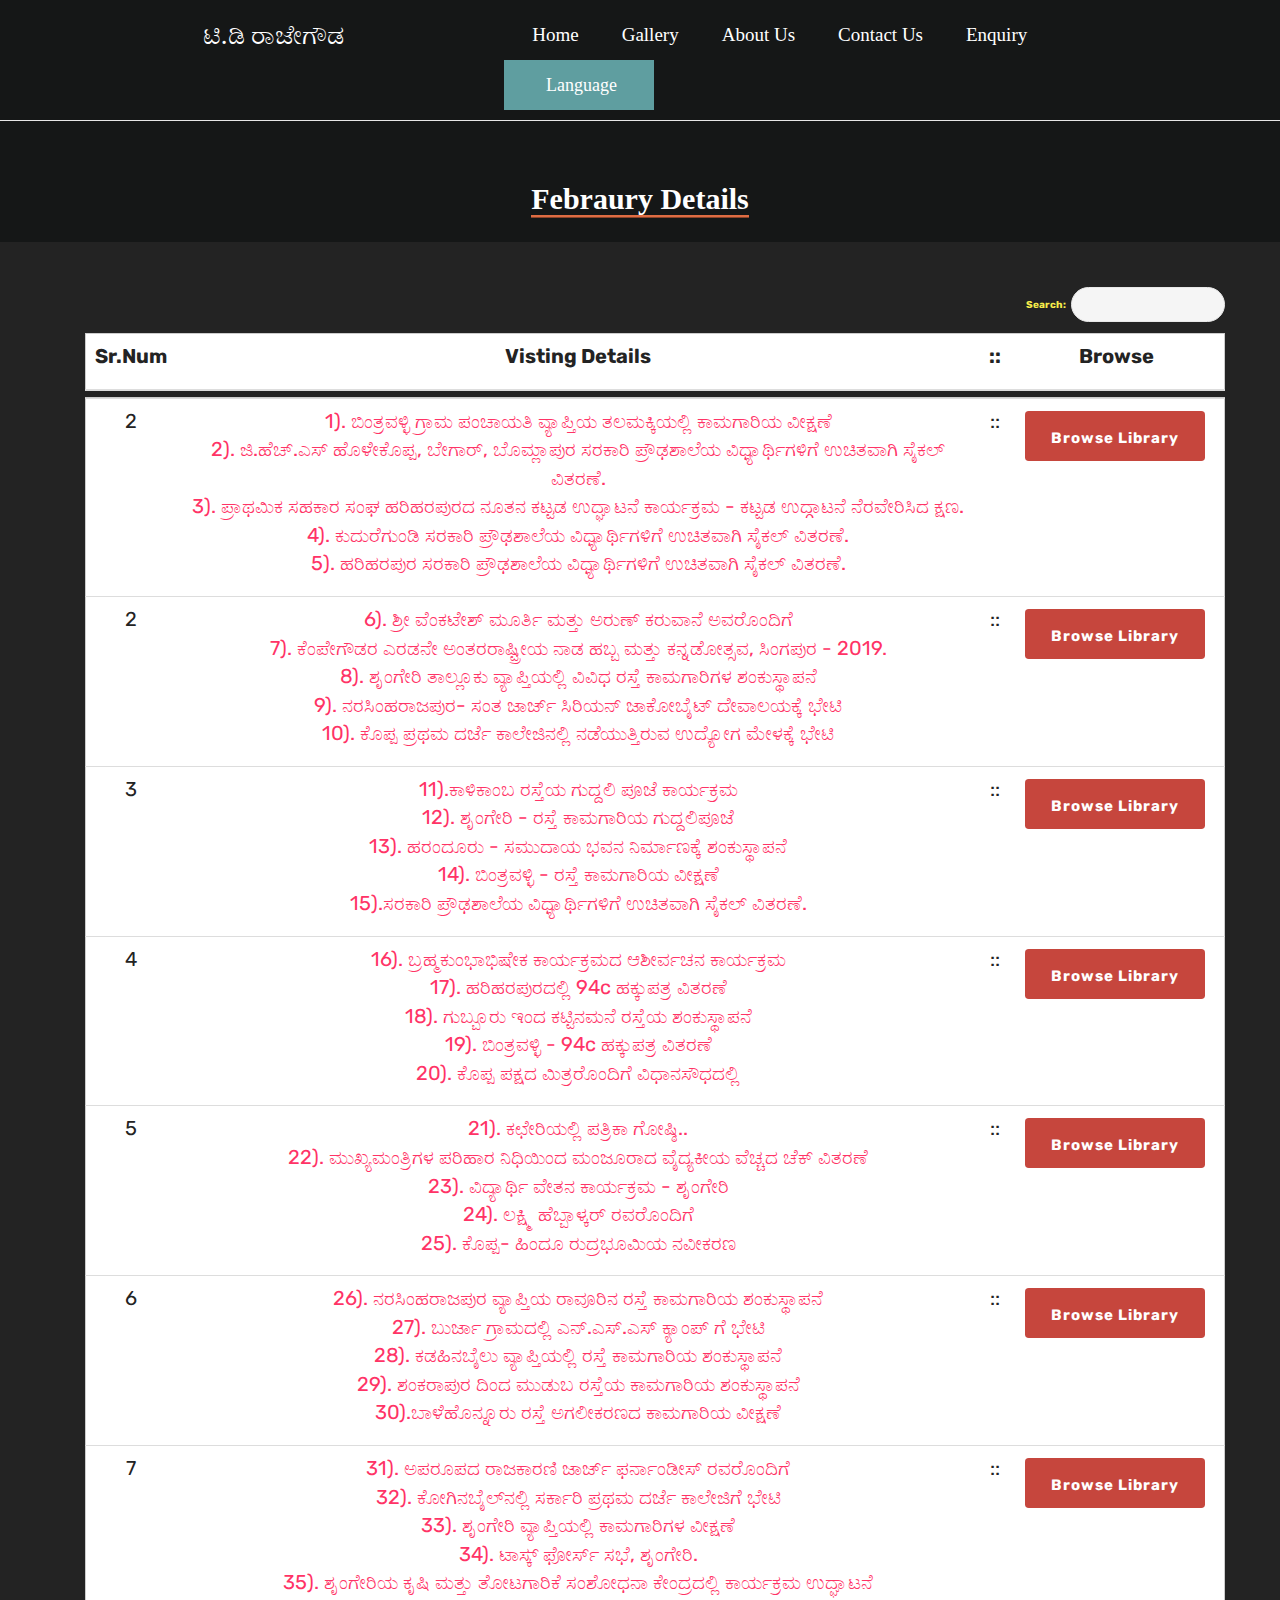
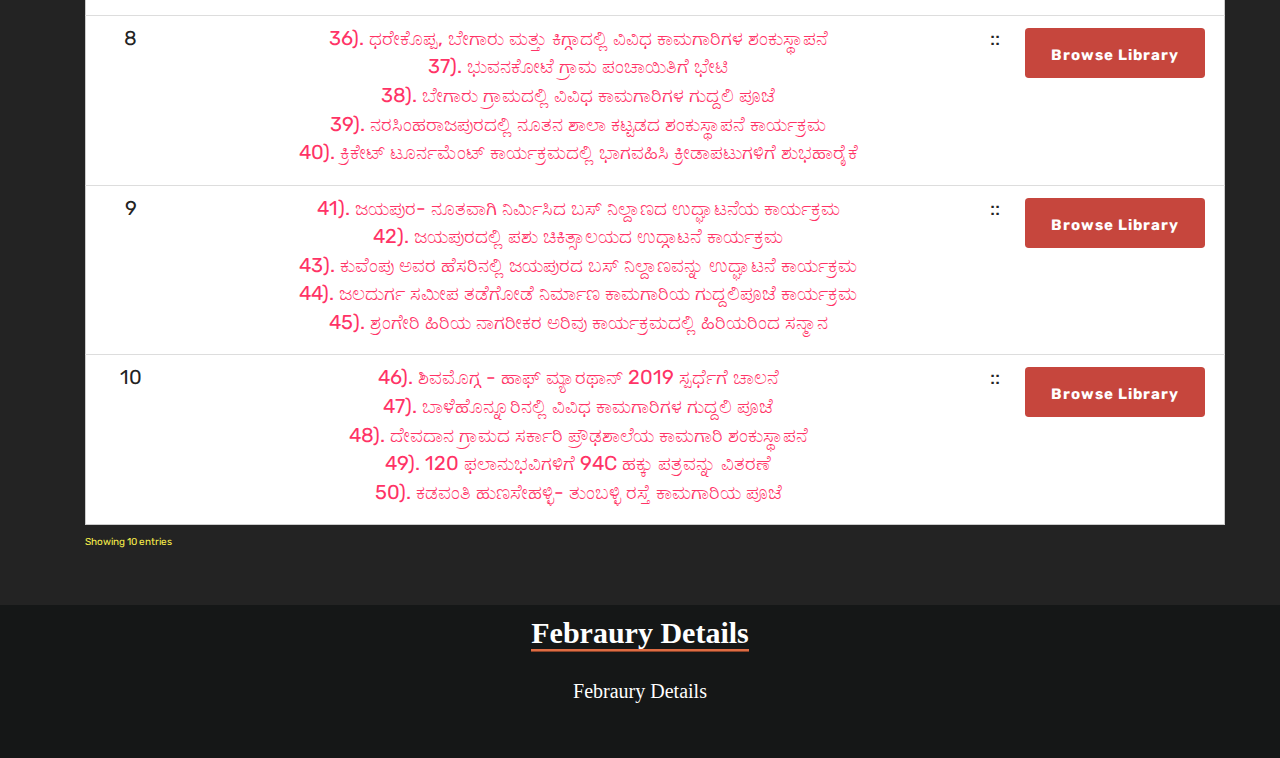
<file: kannada/table.html>
<!DOCTYPE html>
<html lang="en"><head>
	<title>scorpion informer</title>
	<meta charset="utf-8">
	<link rel="stylesheet" href="https://maxcdn.bootstrapcdn.com/bootstrap/3.3.7/css/bootstrap.min.css">
  
  <link rel="stylesheet" href="assets/table-assets/theme/css/style.css">
  <link rel="stylesheet" href="assets/table-assets/mobirise/css/mbr-additional.css" type="text/css">
  
  
  
</head>
<style>
body {
	font-family: 'Roboto Slab', serif;
}
.navbar-custom{
background-color: #151717;
	color: #FFF;
	border-radius: 0px;
	padding: 10px;
}
.navbar-custom .navbar-nav>li>a{
	color: #FFF;
	font-size: 19px;margin-left: 13px;
}
.navbar-custom .navbar-nav>.active>a{
	color: #fff;background-color: #df6c43;
}
.navbar-custom .navbar-nav>li>a:hover{
	background-color: #df6c43;
}
.navbar-custom .navbar-brand{
color: #fff;font-size: 27px;margin-left: 15px;
}
.navbar-custom .navbar-brand:hover{
color: #fff;font-size: 27px;
}
.slider{
	width: 100%;
	padding: 0px;margin: 0px;
}
.carousel-caption{
	color: #fff;
	position: absolute;
	top: 35%;
	left:-20px;
}
b{
	font-size: 40px;
	border-bottom-style: ridge;
	font-weight: bold;
	border-bottom-color: #df6c43;
}
#Services{
	font-size: 45px;
	border-bottom-style: ridge;
	font-weight: bold;
	border-bottom-color: #df6c43;
}
.col1{
	border-style: solid;border-color: #999999;
	border-width: 1px;min-height: 350px;
}
.icons{
	width: 130px;font-size: 60px;background-color: #d9d9d9;
	padding: 5px 10px;height: 110px;
	margin-top: -50px;
	color: #df6c43;
}
.btn-primary{
	background-color: #df6c43;border-radius: 0px;border-color: black;
}
.btn-primary1{
	color: black;background-color: white;border-radius: 0px;border-color: black;border-radius: 25px;
}
.btn-primary2{
	color: #fff; background-color:#e8491d;border-radius: 0px;border-color: #e8491d;border-radius: 25px;
}
#about{
	width: 100%;
	min-height: 600px;
	background-color: #151717;
	margin-top: 50px;
}
#aboutcompany{
	font-size: 45px;
	border-bottom-style: ridge;
	border-bottom-color: #df6c43;
	position: relative;
	top:35px;
	color: #fff;
}
#team{
	position: relative;
top:40px;
}
#ourteam{
	font-size: 45px;
	border-bottom-style: ridge;
	font-weight: bold;
	border-bottom-color: #df6c43;
}
.team-member{
	text-align: center;
	margin-top: 5px;
}
.icon i{
	font-size: 20px;
	height: 50px;
	width: 50px;
	background-color: #98e698;
	padding: 18px;
	border-radius: 50%;
}
.icon i{
	background-color: #46d248;
}
#footer{
	width: 100%;
	min-height: 400px;
	background-color: #151717;
	position: relative;
	top: 150px;	
}
 #Service1{
	font-size: 30px;
	border-bottom-style: ridge;
	font-weight: bold;
	border-bottom-color: #df6c43;
    color: #fff;
}   
  #Service2{
	font-size: 30px;
	border-bottom-style: ridge;
	font-weight: bold;
	border-bottom-color: #df6c43;
    color:#282e3e ;
}      
   #Service3{
	font-size: 24px;
	border-bottom-style: ridge;
	font-weight: bold;
	border-bottom-color: #df6c43;
    color:#282e3e ;
}    
      
#container ul1{
list-style:none;
}
#container ul1 li1{
background-color:cadetblue;
width:150px;
text-decoration: none;
height:50px;
line-height:50px;
text-align:center;
float:left;
color:white;
font-size:18px;
position:relative;
}
#container ul1 li1:hover{
background-color:#df6c43;
}
#container ul1 ul1{
display:none;
}
#container ul1 li1:hover > ul1{
display:block;
}
#container ul1 ul1 ul1{
margin-left:150px;
top:0px;
posiyion:absolute;
}
    #container ui1 a {
        text-decoration: none;
    }   
    
    
      
    
    
    
    
    
    
    
    
    
 *, *:after, *:before {
  box-sizing: border-box;
}

#intro .btn.hide-text {
    height: 50px;
    width: 180px;
  padding: 1.2em 2em;
  text-align:center;
}
.btn {
    border-radius: 0.25em;
    display: block;
    font-size: 15px;
    font-weight: bold;
    padding: 1em 2em;
    transition: background 0.2s ease 0s;
}
.btn.red:hover
{
  background:#cc5951;
}
.btn.red {
    background: none repeat scroll 0 0 #c6463d;
    color: #fff;
}
.btn.hide-text {
    overflow: hidden;
    position: relative;
}
.btn.hide-text:before {

    content: "Click Here";
    height: 100%;
    position: absolute;
    right: 100%;
    top: 16px;
    transition: right 0.3s ease 0s;
    width: 100%;
}
#intro .btn.hide-text span {
    line-height: 50px;
}
.btn.hide-text span {
    height: 100%;
    position: absolute;
    right: 0;
    top: 0;
    transition: right 0.3s ease 0s;
    width: 100%;
}
.btn.hide-text:hover span {
    right: -100%;
}
.btn.hide-text:hover:before {
    right: 0;
}
</style>
<body>

	<nav class="navbar navbar-custom navbar-nav navbar-default navbar-fixed-top">
	<div class="container-fluid">
		<div class="row">
		<div class="col-md-4">
			<div class="navbar-header">
			<span class="icon-bar"></span>
			<span class="icon-bar"></span>
			<span class="icon-bar"></span>
</button>
				<a href="#" class="navbar-brand">ಟಿ.ಡಿ ರಾಜೇಗೌಡ</a>
			</div>
			</div>
			<div class="col-md-8">
			<div class="collapse navbar-collapse" id="robust">
				<ul class="nav navbar-nav">
				<li><a href="index.html">Home</a></li>
				<li><a href="Gallery.html">Gallery</a></li>
				<li><a href="About-Us.html">About Us</a></li>
				<li><a href="Contact-Us.html">Contact Us</a> </li>
                <li><a href="enquiry.html">Enquiry</a> </li>      
                    <li><div id="container"><ul1><li1> &nbsp;Language<ul1><br>
                    <a href="../kannada/index.html"><li1>Kannada</li1></a><br><br>
                    <a href="../english/index.html"><li1>English</li1></a><br><br>
                    <a href="../hindi/index.html"><li1>Hindi</li1></a>
                    </ul1></li1></ul1></div></li>             
        
			</ul>
			</div>
			</div>
		</div>
		</div>
	</nav><br><br>
<br>
	


	
		<div id="about">
		<br><br><br>
<center><strong id="Service1">Febraury Details</strong></center><br>
  <section class="section-table cid-ri2eCuTWNT" id="table1-1">
  <div class="container container-table">
      <div class="table-wrapper">
        <div class="container">
          <div class="row search">
            <div class="col-md-6"></div>
            <div class="col-md-6">
                <div class="dataTables_filter">
                  <label class="searchInfo mbr-fonts-style display-7">Search:</label>
                    <h2 style="font-size:20px;color:white;text-align:center;">Search</h2>
                  <input class="form-control input-sm" disabled="">
                </div>
            </div>
          </div>
        </div>

        <div class="container scroll">
          <table class="table isSearch" cellspacing="0">
            <thead>
              <tr class="table-heads ">
              <th class="head-item mbr-fonts-style display-7"><p style="font-size:20px;">Sr.Num</p></th>
              <th class="head-item mbr-fonts-style display-7"><p style="font-size:20px;">Visting Details</p></th>
              <th class="head-item mbr-fonts-style display-7"><p style="font-size:20px;">::</p></th>
              <th class="head-item mbr-fonts-style display-7"><p style="font-size:20px;">Browse</p></th></tr>
            </thead>

            <tbody>
            <tr> 
                 <td class="body-item mbr-fonts-style display-7"><p style="font-size:20px;">2</p></a></td>
                <td class="body-item mbr-fonts-style display-7"><p style="font-size:20px;"><a href="FEB/FEB10.html" class="text-danger">
                    1). ಬಿಂತ್ರವಳ್ಳಿ ಗ್ರಾಮ ಪಂಚಾಯತಿ ವ್ಯಾಪ್ತಿಯ ತಲಮಕ್ಕಿಯಲ್ಲಿ ಕಾಮಗಾರಿಯ ವೀಕ್ಷಣೆ<br>
                    2). ಜಿ.ಹೆಚ್.ಎಸ್ ಹೊಳೇಕೊಪ್ಪ, ಬೇಗಾರ್, ಬೊಮ್ಲಾಪುರ ಸರಕಾರಿ ಪ್ರೌಢಶಾಲೆಯ ವಿಧ್ಯಾರ್ಥಿಗಳಿಗೆ ಉಚಿತವಾಗಿ ಸೈಕಲ್ ವಿತರಣೆ.<br>
                    3). ಪ್ರಾಥಮಿಕ ಸಹಕಾರ ಸಂಘ ಹರಿಹರಪುರದ ನೂತನ ಕಟ್ಟಡ ಉದ್ಘಾಟನೆ ಕಾರ್ಯಕ್ರಮ - ಕಟ್ಟಡ ಉದ್ಗಾಟನೆ ನೆರವೇರಿಸಿದ ಕ್ಷಣ.<br>
                    4). ಕುದುರೆಗುಂಡಿ ಸರಕಾರಿ ಪ್ರೌಢಶಾಲೆಯ ವಿಧ್ಯಾರ್ಥಿಗಳಿಗೆ ಉಚಿತವಾಗಿ ಸೈಕಲ್ ವಿತರ‍ಣೆ.<br>
                    5). ಹರಿಹರಪುರ ಸರಕಾರಿ ಪ್ರೌಢಶಾಲೆಯ ವಿಧ್ಯಾರ್ಥಿಗಳಿಗೆ ಉಚಿತವಾಗಿ ಸೈಕಲ್ ವಿತರ‍ಣೆ.</a></p></td>
                <td class="body-item mbr-fonts-style display-7"><p style="font-size:20px;">::</p></td>
        <td class="body-item mbr-fonts-style display-7">
            <div id="intro"><a class="btn red hide-text" href="FEB/FEB10.html"><span>Browse Library</span></a></div></td></tr><tr>
                
                
                
              <td class="body-item mbr-fonts-style display-7"><p style="font-size:20px;">2</p></a></td>
                <td class="body-item mbr-fonts-style display-7"><p style="font-size:20px;"><a href="FEB/FEB09.html" class="text-danger">
                    6). ಶ್ರೀ ವೆಂಕಟೇಶ್ ಮೂರ್ತಿ ಮತ್ತು ಅರುಣ್ ಕರುವಾನೆ ಅವರೊಂದಿಗೆ<br>
                    7). ಕೆಂಪೇಗೌಡರ ಎರಡನೇ ಅಂತರರಾಷ್ಟ್ರೀಯ ನಾಡ ಹಬ್ಬ ಮತ್ತು ಕನ್ನಡೋತ್ಸವ, ಸಿಂಗಪುರ - 2019.<br>
                    8). ಶೃಂಗೇರಿ ತಾಲ್ಲೂಕು ವ್ಯಾಪ್ತಿಯಲ್ಲಿ ವಿವಿಧ ರಸ್ತೆ ಕಾಮಗಾರಿಗಳ ಶಂಕುಸ್ಥಾಪನೆ<br>
                    9). ನರಸಿಂಹರಾಜಪುರ- ಸಂತ ಜಾರ್ಜ್ ಸಿರಿಯನ್ ಜಾಕೋಬೈಟ್ ದೇವಾಲಯಕ್ಕೆ ಭೇಟಿ<br>
                    10). ಕೊಪ್ಪ ಪ್ರಥಮ ದರ್ಜೆ ಕಾಲೇಜಿನಲ್ಲಿ ನಡೆಯುತ್ತಿರುವ ಉದ್ಯೋಗ ಮೇಳಕ್ಕೆ ಭೇಟಿ</a></p></td>
                <td class="body-item mbr-fonts-style display-7"><p style="font-size:20px;">::</p></td>
        <td class="body-item mbr-fonts-style display-7">
            <div id="intro"><a class="btn red hide-text" href="FEB/FEB09.html"><span>Browse Library</span></a></div></td></tr><tr>
                
          
              <td class="body-item mbr-fonts-style display-7"><p style="font-size:20px;">3</p></td>
                <td class="body-item mbr-fonts-style display-7"><p style="font-size:20px;"><a href="FEB/FEB08.html" class="text-danger">
                    11).ಕಾಳಿಕಾಂಬ ರಸ್ತೆಯ ಗುದ್ದಲಿ ಪೂಜೆ ಕಾರ್ಯಕ್ರಮ<br>
                    12). ಶೃಂಗೇರಿ​ - ರಸ್ತೆ ಕಾಮಗಾರಿಯ ಗುದ್ದಲಿಪೂಜೆ<br>
                    13). ಹರಂದೂರು - ಸಮುದಾಯ ಭವನ‌ ನಿರ್ಮಾಣಕ್ಕೆ ಶಂಕುಸ್ಥಾಪನೆ<br>
                    14). ಬಿಂತ್ರವಳ್ಳಿ - ರಸ್ತೆ ಕಾಮಗಾರಿಯ ‌ವೀಕ್ಷಣೆ<br>
                    15).ಸರಕಾರಿ ಪ್ರೌಢಶಾಲೆಯ ವಿಧ್ಯಾರ್ಥಿಗಳಿಗೆ ಉಚಿತವಾಗಿ ಸೈಕಲ್ ವಿತರಣೆ.
                    </a></p></td>
                <td class="body-item mbr-fonts-style display-7"><p style="font-size:20px;">::</p></td>
                <td class="body-item mbr-fonts-style display-7"><div id="intro"><a class="btn red hide-text" href="FEB/FEB08.html"><span>Browse Library</span></a></div></td></tr>
          
          
           <td class="body-item mbr-fonts-style display-7"><p style="font-size:20px;">4</p></td>
                <td class="body-item mbr-fonts-style display-7"><p style="font-size:20px;"><a href="FEB/FEB07.html" class="text-danger">
                    16). ಬ್ರಹ್ಮಕುಂಭಾಭಿಷೇಕ ಕಾರ್ಯಕ್ರಮದ ಆಶೀರ್ವಚನ ಕಾರ್ಯಕ್ರಮ<br>
                    17). ಹರಿಹರಪುರದಲ್ಲಿ 94c ಹಕ್ಕುಪತ್ರ ವಿತರಣೆ<br>
                    18). ಗುಬ್ಬೂರು ಇಂದ ಕಟ್ಟಿನಮನೆ ರಸ್ತೆಯ ಶಂಕುಸ್ಥಾಪನೆ<br>
                    19). ಬಿಂತ್ರವಳ್ಳಿ - 94c ಹಕ್ಕುಪತ್ರ ವಿತರಣೆ<br>
                    20). ಕೊಪ್ಪ ಪಕ್ಷದ ಮಿತ್ರರೊಂದಿಗೆ ವಿಧಾನಸೌಧದಲ್ಲಿ
                    </a></p></td>
                <td class="body-item mbr-fonts-style display-7"><p style="font-size:20px;">::</p></td>
                <td class="body-item mbr-fonts-style display-7">
                    <div id="intro"><a class="btn red hide-text" href="FEB/FEB07.html"><span>Browse Library</span></a></div></td></tr>
          
          
          <td class="body-item mbr-fonts-style display-7"><p style="font-size:20px;">5</p></td>
                <td class="body-item mbr-fonts-style display-7"><p style="font-size:20px;"><a href="FEB/FEB06.html" class="text-danger">
                    21). ಕಛೇರಿಯಲ್ಲಿ ಪತ್ರಿಕಾ ಗೋಷ್ಠಿ..<br>
                    22). ಮುಖ್ಯಮಂತ್ರಿಗಳ ಪರಿಹಾರ ನಿಧಿಯಿಂದ ಮಂಜೂರಾದ ವೈದ್ಯಕೀಯ ವೆಚ್ಚದ ಚೆಕ್ ವಿತರಣೆ<br>
                    23). ವಿದ್ಯಾರ್ಥಿ ವೇತನ ಕಾರ್ಯಕ್ರಮ - ಶೃಂಗೇರಿ<br>
                    24). ಲಕ್ಷ್ಮಿ ಹೆಬ್ಬಾಳ್ಕರ್ ರವರೊಂದಿಗೆ<br>
                    25). ಕೊಪ್ಪ- ಹಿಂದೂ ರುದ್ರಭೂಮಿಯ ನವೀಕರಣ
                    </a></p></td>
                <td class="body-item mbr-fonts-style display-7"><p style="font-size:20px;">::</p></td>
                <td class="body-item mbr-fonts-style display-7">
                    <div id="intro"><a class="btn red hide-text" href="FEB/FEB06.html"><span>Browse Library</span></a></div></td></tr>
          
         
           <td class="body-item mbr-fonts-style display-7"><p style="font-size:20px;">6</p></td>
                <td class="body-item mbr-fonts-style display-7"><p style="font-size:20px;"><a href="FEB/FEB05.html" class="text-danger">
                    26). ನರಸಿಂಹರಾಜಪುರ ವ್ಯಾಪ್ತಿಯ ರಾವೂರಿನ ರಸ್ತೆ ಕಾಮಗಾರಿಯ ಶಂಕುಸ್ಥಾಪನೆ<br>
                    27). ಬುರ್ಜಾ ಗ್ರಾಮದಲ್ಲಿ ಎನ್.ಎಸ್.ಎಸ್ ಕ್ಯಾಂಪ್ ಗೆ ಭೇಟಿ<br>
                    28). ಕಡಹಿನಬೈಲು ವ್ಯಾಪ್ತಿಯಲ್ಲಿ ರಸ್ತೆ ಕಾಮಗಾರಿಯ ಶಂಕುಸ್ಥಾಪನೆ<br>
                    29). ಶಂಕರಾಪುರ ದಿಂದ ಮುಡುಬ ರಸ್ತೆಯ ಕಾಮಗಾರಿಯ ಶಂಕುಸ್ಥಾಪನೆ<br>
                    30).ಬಾಳೆಹೊನ್ನೂರು ರಸ್ತೆ ಅಗಲೀಕರಣದ ಕಾಮಗಾರಿಯ ವೀಕ್ಷಣೆ
                    </a></p></td>
                <td class="body-item mbr-fonts-style display-7"><p style="font-size:20px;">::</p></td>
                <td class="body-item mbr-fonts-style display-7">
                    <div id="intro"><a class="btn red hide-text" href="FEB/FEB05.html"><span>Browse Library</span></a></div></td></tr>
          
         
           <td class="body-item mbr-fonts-style display-7"><p style="font-size:20px;">7</p></td>
                <td class="body-item mbr-fonts-style display-7"><p style="font-size:20px;"><a href="FEB/FEB04.html" class="text-danger">
                    31). ಅಪರೂಪದ ರಾಜಕಾರಣಿ ಜಾರ್ಜ್ ಫರ್ನಾಂಡೀಸ್ ರವರೊಂದಿಗೆ<br>
                    32). ಕೋಗಿನಬೈಲ್‍ನಲ್ಲಿ ಸರ್ಕಾರಿ ಪ್ರಥಮ ದರ್ಜೆ ಕಾಲೇಜಿಗೆ ಭೇಟಿ<br>
                    33). ಶೃಂಗೇರಿ ವ್ಯಾಪ್ತಿಯಲ್ಲಿ ಕಾಮಗಾರಿಗಳ ವೀಕ್ಷಣೆ<br>
                    34). ಟಾಸ್ಕ್ ಫೋರ್ಸ್ ಸಭೆ, ಶೃಂಗೇರಿ.<br>
                    35). ಶೃಂಗೇರಿಯ ‌ಕೃಷಿ‌ ಮತ್ತು ತೋಟಗಾರಿಕೆ ಸಂಶೋಧನಾ ಕೇಂದ್ರದಲ್ಲಿ ಕಾರ್ಯಕ್ರಮ ಉದ್ಘಾಟನೆ
                    </a></p></td>
                <td class="body-item mbr-fonts-style display-7"><p style="font-size:20px;">::</p></td>
                <td class="body-item mbr-fonts-style display-7">
                    <div id="intro"><a class="btn red hide-text" href="FEB/FEB04.html"><span>Browse Library</span></a></div></td></tr>
          
         
          <td class="body-item mbr-fonts-style display-7"><p style="font-size:20px;">8</p></td>
                <td class="body-item mbr-fonts-style display-7"><p style="font-size:20px;"><a href="FEB/FEB03.html" class="text-danger">
                    36). ಧರೇಕೊಪ್ಪ, ಬೇಗಾರು ಮತ್ತು ಕಿಗ್ಗಾದಲ್ಲಿ ವಿವಿಧ ಕಾಮಗಾರಿಗಳ ಶಂಕುಸ್ಥಾಪನೆ<br>
                    37). ಭುವನಕೋಟೆ ಗ್ರಾಮ ಪಂಚಾಯಿತಿಗೆ ಭೇಟಿ<br>
                    38). ಬೇಗಾರು ಗ್ರಾಮದಲ್ಲಿ ವಿವಿಧ ಕಾಮಗಾರಿಗಳ ಗುದ್ದಲಿ ಪೂಜೆ<br>
                    39). ನರಸಿಂಹರಾಜಪುರದಲ್ಲಿ ನೂತನ ಶಾಲಾ ಕಟ್ಟಡ‌ದ ಶಂಕುಸ್ಥಾಪನೆ ಕಾರ್ಯಕ್ರಮ<br>
                    40). ಕ್ರಿಕೇಟ್‌ ಟೂರ್ನಮೆಂಟ್ ಕಾರ್ಯಕ್ರಮದಲ್ಲಿ ಭಾಗವಹಿಸಿ ಕ್ರೀಡಾಪಟುಗಳಿಗೆ ಶುಭಹಾರೈಕೆ
                    </a></p></td>
                <td class="body-item mbr-fonts-style display-7"><p style="font-size:20px;">::</p></td>
                <td class="body-item mbr-fonts-style display-7">
                    <div id="intro"><a class="btn red hide-text" href="FEB/FEB03.html"><span>Browse Library</span></a></div></td></tr>
          
            <td class="body-item mbr-fonts-style display-7"><p style="font-size:20px;">9</p></td>
                <td class="body-item mbr-fonts-style display-7"><p style="font-size:20px;"><a href="FEB/FEB02.html" class="text-danger">
                    41). ಜಯಪುರ- ನೂತವಾಗಿ ನಿರ್ಮಿಸಿದ ಬಸ್ ನಿಲ್ದಾಣದ ಉದ್ಘಾಟನೆಯ ಕಾರ್ಯಕ್ರಮ<br>
                    42). ಜಯಪುರದಲ್ಲಿ ಪಶು ಚಿಕಿತ್ಸಾಲಯದ ಉದ್ಗಾಟನೆ ಕಾರ್ಯಕ್ರಮ<br>
                    43). ಕುವೆಂಪು ಅವರ ಹೆಸರಿನಲ್ಲಿ ಜಯಪುರದ ಬಸ್ ನಿಲ್ದಾಣವನ್ನು ಉದ್ಘಾಟನೆ ಕಾರ್ಯಕ್ರಮ<br>
                    44). ಜಲದುರ್ಗ ಸಮೀಪ ತಡೆಗೋಡೆ ನಿರ್ಮಾಣ ಕಾಮಗಾರಿಯ ಗುದ್ದಲಿಪೂಜೆ ಕಾರ್ಯಕ್ರಮ<br>
                    45). ಶ್ರಂಗೇರಿ ಹಿರಿಯ ನಾಗರೀಕರ ಅರಿವು ಕಾರ್ಯಕ್ರಮದಲ್ಲಿ ಹಿರಿಯರಿಂದ ಸನ್ಮಾನ
                    </a></p></td>
                <td class="body-item mbr-fonts-style display-7"><p style="font-size:20px;">::</p></td>
                <td class="body-item mbr-fonts-style display-7">
                    <div id="intro"><a class="btn red hide-text" href="FEB/FEB02.html"><span>Browse Library</span></a></div></td></tr>
          

            <td class="body-item mbr-fonts-style display-7"><p style="font-size:20px;">10</p></td>
                <td class="body-item mbr-fonts-style display-7"><p style="font-size:20px;"><a href="FEB/FEB01.html" class="text-danger">
                    46). ಶಿವಮೊಗ್ಗ - ಹಾಫ್ ಮ್ಯಾರಥಾನ್ 2019 ಸ್ಪರ್ಧೆಗೆ ಚಾಲನೆ<br>
                    47). ಬಾಳೆಹೊನ್ನೂರಿನಲ್ಲಿ ವಿವಿಧ ಕಾಮಗಾರಿಗಳ ಗುದ್ದಲಿ ಪೂಜೆ<br>
                    48). ದೇವದಾನ ಗ್ರಾಮದ ಸರ್ಕಾರಿ ಪ್ರೌಢಶಾಲೆಯ ಕಾಮಗಾರಿ ಶಂಕುಸ್ಥಾಪನೆ<br>
                    49). 120 ಫಲಾನುಭವಿಗಳಿಗೆ 94C ಹಕ್ಕು ಪತ್ರವನ್ನು ವಿತರಣೆ<br>
                    50). ಕಡವಂತಿ ಹುಣಸೇಹಳ್ಳಿ- ತುಂಬಳ್ಳಿ ರಸ್ತೆ ಕಾಮಗಾರಿಯ ಪೂಜೆ
                    </a></p></td>
                <td class="body-item mbr-fonts-style display-7"><p style="font-size:20px;">::</p></td>
                <td class="body-item mbr-fonts-style display-7">
                    <div id="intro"><a class="btn red hide-text" href="FEB/FEB01.html"><span>Browse Library</span></a></div></td></tr>
          








          </tbody>
          </table>
        </div>
        <div class="container table-info-container">
          <div class="row info">
            <div class="col-md-6">
              <div class="dataTables_info mbr-fonts-style display-7">
                <span class="infoBefore">Showing</span>
                <span class="inactive infoRows"></span>
                <span class="infoAfter">entries</span>
                <span class="infoFilteredBefore">(filtered from</span>
                <span class="inactive infoRows"></span>
                <span class="infoFilteredAfter"> total entries)</span>
              </div>
            </div>
            <div class="col-md-6"></div>
          </div>
        </div>
      </div>
    </div>
</section>
  <section class="engine"><a href="https://mobirise.info/y">free html site templates</a></section> 
		<div class="team-member wow fadeInLeft" data-wow-duration="3s">
		<center><strong id="Service1">Febraury Details</strong></center><br>
			<p style=" font-size: 20px;color: #fff;">Febraury Details</p><br><br></div> 
	 















<script src="assets/table-assets/web/assets/jquery/jquery.min.js"></script>
<script src="assets/table-assets/datatables/jquery.data-tables.min.js"></script> 
<script src="assets/table-assets/theme/js/script.js"></script>
</body>
</html>
</file>
<file: kannada/assets/table-assets/theme/css/style.css>
/*!
 * Mobirise v4 theme (https://mobirise.com/)
 * Copyright 2017 Mobirise
 */section{background-color:#eeeeee}section,.container,.container-fluid{position:relative;word-wrap:break-word}a.mbr-iconfont:hover{text-decoration:none}.article .lead p,.article .lead ul,.article .lead ol,.article .lead pre,.article .lead blockquote{margin-bottom:0}a{font-style:normal;font-weight:400;cursor:pointer}a,a:hover{text-decoration:none}figure{margin-bottom:0}body{color:#232323}h1,h2,h3,h4,h5,h6,.h1,.h2,.h3,.h4,.h5,.h6,.display-1,.display-2,.display-3,.display-4{line-height:1;word-break:break-word;word-wrap:break-word}b,strong{font-weight:bold}blockquote{padding:10px 0 10px 20px;position:relative;border-left:2px solid;border-color:#ff3366}input:-webkit-autofill,input:-webkit-autofill:hover,input:-webkit-autofill:focus,input:-webkit-autofill:active{transition-delay:9999s;transition-property:background-color, color}textarea[type="hidden"]{display:none}body{position:relative}section{background-position:50% 50%;background-repeat:no-repeat;background-size:cover}section .mbr-background-video,section .mbr-background-video-preview{position:absolute;bottom:0;left:0;right:0;top:0}.hidden{visibility:hidden}.mbr-z-index20{z-index:20}/*! Base colors */.mbr-white{color:#ffffff}.mbr-black{color:#000000}.mbr-bg-white{background-color:#ffffff}.mbr-bg-black{background-color:#000000}/*! Text-aligns */.align-left{text-align:left}.align-center{text-align:center}.align-right{text-align:right}@media (max-width: 767px){.align-left,.align-center,.align-right,.mbr-section-btn,.mbr-section-title{text-align:center}}/*! Font-weight  */.mbr-light{font-weight:300}.mbr-regular{font-weight:400}.mbr-semibold{font-weight:500}.mbr-bold{font-weight:700}/*! Media  */.media-size-item{-webkit-flex:1 1 auto;-moz-flex:1 1 auto;-ms-flex:1 1 auto;-o-flex:1 1 auto;flex:1 1 auto}.media-content{-webkit-flex-basis:100%;flex-basis:100%}.media-container-row{display:-ms-flexbox;display:-webkit-flex;display:flex;-webkit-flex-direction:row;-ms-flex-direction:row;flex-direction:row;-webkit-flex-wrap:wrap;-ms-flex-wrap:wrap;flex-wrap:wrap;-webkit-justify-content:center;-ms-flex-pack:center;justify-content:center;-webkit-align-content:center;-ms-flex-line-pack:center;align-content:center;-webkit-align-items:start;-ms-flex-align:start;align-items:start}.media-container-row .media-size-item{width:400px}.media-container-column{display:-ms-flexbox;display:-webkit-flex;display:flex;-webkit-flex-direction:column;-ms-flex-direction:column;flex-direction:column;-webkit-flex-wrap:wrap;-ms-flex-wrap:wrap;flex-wrap:wrap;-webkit-justify-content:center;-ms-flex-pack:center;justify-content:center;-webkit-align-content:center;-ms-flex-line-pack:center;align-content:center;-webkit-align-items:stretch;-ms-flex-align:stretch;align-items:stretch}.media-container-column>*{width:100%}@media (min-width: 992px){.media-container-row{-webkit-flex-wrap:nowrap;-ms-flex-wrap:nowrap;flex-wrap:nowrap}}figure{overflow:hidden}figure[mbr-media-size]{transition:width 0.1s}.mbr-figure img,.mbr-figure iframe{display:block;width:100%}.card{background-color:transparent;border:none}.card-img{text-align:center;flex-shrink:0;-webkit-flex-shrink:0}.media{max-width:100%;margin:0 auto}.mbr-figure{-ms-flex-item-align:center;-ms-grid-row-align:center;-webkit-align-self:center;align-self:center}.media-container>div{max-width:100%}.mbr-figure img,.card-img img{width:100%}@media (max-width: 991px){.media-size-item{width:auto !important}.media{width:auto}.mbr-figure{width:100% !important}}/*! Buttons */.mbr-section-btn{margin-left:-.25rem;margin-right:-.25rem;font-size:0}nav .mbr-section-btn{margin-left:0rem;margin-right:0rem}/*! Btn icon margin */.btn .mbr-iconfont,.btn.btn-sm .mbr-iconfont{cursor:pointer;margin-right:0.5rem}.btn.btn-md .mbr-iconfont,.btn.btn-md .mbr-iconfont{margin-right:0.8rem}.mbr-regular{font-weight:400}.mbr-semibold{font-weight:500}.mbr-bold{font-weight:700}[type="submit"]{-webkit-appearance:none}/*! Full-screen */.mbr-fullscreen .mbr-overlay{min-height:100vh}.mbr-fullscreen{display:flex;display:-webkit-flex;display:-moz-flex;display:-ms-flex;display:-o-flex;align-items:center;-webkit-align-items:center;min-height:100vh;padding-top:3rem;padding-bottom:3rem}/*! Map */.map{height:25rem;position:relative}.map iframe{width:100%;height:100%}.form-asterisk{font-family:initial;position:absolute;top:-2px;font-weight:normal}/*! Scroll to top arrow */.mbr-arrow-up{bottom:25px;right:90px;position:fixed;text-align:right;z-index:5000;color:#ffffff;font-size:32px;transform:rotate(180deg);-webkit-transform:rotate(180deg)}.mbr-arrow-up a{background:rgba(0,0,0,0.2);border-radius:3px;color:#fff;display:inline-block;height:60px;width:60px;outline-style:none !important;position:relative;text-decoration:none;transition:all .3s ease-in-out;cursor:pointer;text-align:center}.mbr-arrow-up a:hover{background-color:rgba(0,0,0,0.4)}.mbr-arrow-up a i{line-height:60px}.mbr-arrow-up-icon{display:block;color:#fff}.mbr-arrow-up-icon::before{content:"\203a";display:inline-block;font-family:serif;font-size:32px;line-height:1;font-style:normal;position:relative;top:6px;left:-4px;-webkit-transform:rotate(-90deg);transform:rotate(-90deg)}/*! Arrow Down */.mbr-arrow{position:absolute;bottom:45px;left:50%;width:60px;height:60px;cursor:pointer;background-color:rgba(80,80,80,0.5);border-radius:50%;-webkit-transform:translateX(-50%);transform:translateX(-50%)}.mbr-arrow>a{display:inline-block;text-decoration:none;outline-style:none;-webkit-animation:arrowdown 1.7s ease-in-out infinite;animation:arrowdown 1.7s ease-in-out infinite}.mbr-arrow>a>i{position:absolute;top:-2px;left:15px;font-size:2rem}@keyframes arrowdown{0%{transform:translateY(0px);-webkit-transform:translateY(0px)}50%{transform:translateY(-5px);-webkit-transform:translateY(-5px)}100%{transform:translateY(0px);-webkit-transform:translateY(0px)}}@-webkit-keyframes arrowdown{0%{transform:translateY(0px);-webkit-transform:translateY(0px)}50%{transform:translateY(-5px);-webkit-transform:translateY(-5px)}100%{transform:translateY(0px);-webkit-transform:translateY(0px)}}@media (max-width: 500px){.mbr-arrow-up{left:50%;right:auto;transform:translateX(-50%) rotate(180deg);-webkit-transform:translateX(-50%) rotate(180deg)}}@keyframes gradient-animation{from{background-position:0% 100%;animation-timing-function:ease-in-out}to{background-position:100% 0%;animation-timing-function:ease-in-out}}@-webkit-keyframes gradient-animation{from{background-position:0% 100%;animation-timing-function:ease-in-out}to{background-position:100% 0%;animation-timing-function:ease-in-out}}.bg-gradient{background-size:200% 200%;animation:gradient-animation 5s infinite alternate;-webkit-animation:gradient-animation 5s infinite alternate}.menu .navbar-brand{display:-webkit-flex}.menu .navbar-brand span{display:flex;display:-webkit-flex}.menu .navbar-brand .navbar-caption-wrap{display:-webkit-flex}.menu .navbar-brand .navbar-logo img{display:-webkit-flex}@media (min-width: 768px) and (max-width: 991px){.menu .navbar-toggleable-sm .navbar-nav{display:-webkit-box;display:-webkit-flex;display:-ms-flexbox}}@media (min-width: 992px){.menu .navbar-nav.nav-dropdown{display:-webkit-flex}.menu .navbar-toggleable-sm .navbar-collapse{display:-webkit-flex !important}}.navbar{display:-webkit-flex;-webkit-flex-wrap:wrap;-webkit-align-items:center;-webkit-justify-content:space-between}.navbar-collapse{-webkit-flex-basis:100%;-webkit-flex-grow:1;-webkit-align-items:center}.nav-dropdown .link{padding:.667em 1.667em !important;margin:0 !important}.nav{display:-webkit-flex;-webkit-flex-wrap:wrap}.row{display:-webkit-flex;-webkit-flex-wrap:wrap}.justify-content-center{-webkit-justify-content:center}.form-inline{display:-webkit-flex;-webkit-flex-flow:row wrap;-webkit-align-items:center}.card-wrapper{flex:1;-webkit-flex:1}.carousel-control{display:-webkit-flex;-webkit-align-items:center;-webkit-justify-content:center}.carousel-controls{display:-webkit-flex}.media{display:-webkit-flex}
/*# sourceMappingURL=style.css.map */
.engine {
	position: absolute;
	text-indent: -2400px;
	text-align: center;
	padding: 0;
	top: 0;
	left: -2400px;
}
</file>
<file: kannada/assets/table-assets/mobirise/css/mbr-additional.css>
@import url(https://fonts.googleapis.com/css?family=Rubik:300,300i,400,400i,500,500i,700,700i,900,900i);





body {
  font-style: normal;
  line-height: 1.5;
}
.mbr-section-title {
  font-style: normal;
  line-height: 1.2;
}
.mbr-section-subtitle {
  line-height: 1.3;
}
.mbr-text {
  font-style: normal;
  line-height: 1.6;
}
.display-1 {
  font-family: 'Rubik', sans-serif;
  font-size: 4.25rem;
}
.display-1 > .mbr-iconfont {
  font-size: 6.8rem;
}
.display-2 {
  font-family: 'Rubik', sans-serif;
  font-size: 3rem;
}
.display-2 > .mbr-iconfont {
  font-size: 4.8rem;
}
.display-4 {
  font-family: 'Rubik', sans-serif;
  font-size: 1rem;
}
.display-4 > .mbr-iconfont {
  font-size: 1.6rem;
}
.display-5 {
  font-family: 'Rubik', sans-serif;
  font-size: 1.5rem;
}
.display-5 > .mbr-iconfont {
  font-size: 2.4rem;
}
.display-7 {
  font-family: 'Rubik', sans-serif;
  font-size: 1rem;
}
.display-7 > .mbr-iconfont {
  font-size: 1.6rem;
}
/* ---- Fluid typography for mobile devices ---- */
/* 1.4 - font scale ratio ( bootstrap == 1.42857 ) */
/* 100vw - current viewport width */
/* (48 - 20)  48 == 48rem == 768px, 20 == 20rem == 320px(minimal supported viewport) */
/* 0.65 - min scale variable, may vary */
@media (max-width: 768px) {
  .display-1 {
    font-size: 3.4rem;
    font-size: calc( 2.1374999999999997rem + (4.25 - 2.1374999999999997) * ((100vw - 20rem) / (48 - 20)));
    line-height: calc( 1.4 * (2.1374999999999997rem + (4.25 - 2.1374999999999997) * ((100vw - 20rem) / (48 - 20))));
  }
  .display-2 {
    font-size: 2.4rem;
    font-size: calc( 1.7rem + (3 - 1.7) * ((100vw - 20rem) / (48 - 20)));
    line-height: calc( 1.4 * (1.7rem + (3 - 1.7) * ((100vw - 20rem) / (48 - 20))));
  }
  .display-4 {
    font-size: 0.8rem;
    font-size: calc( 1rem + (1 - 1) * ((100vw - 20rem) / (48 - 20)));
    line-height: calc( 1.4 * (1rem + (1 - 1) * ((100vw - 20rem) / (48 - 20))));
  }
  .display-5 {
    font-size: 1.2rem;
    font-size: calc( 1.175rem + (1.5 - 1.175) * ((100vw - 20rem) / (48 - 20)));
    line-height: calc( 1.4 * (1.175rem + (1.5 - 1.175) * ((100vw - 20rem) / (48 - 20))));
  }
}
/* Buttons */
.btn {
  font-weight: 500;
  border-width: 2px;
  font-style: normal;
  letter-spacing: 1px;
  margin: .4rem .8rem;
  white-space: normal;
  -webkit-transition: all 0.3s ease-in-out;
  -moz-transition: all 0.3s ease-in-out;
  transition: all 0.3s ease-in-out;
  display: inline-flex;
  align-items: center;
  justify-content: center;
  word-break: break-word;
  -webkit-align-items: center;
  -webkit-justify-content: center;
  display: -webkit-inline-flex;
  padding: 1rem 3rem;
  border-radius: 3px;
}
.btn-sm {
  font-weight: 500;
  letter-spacing: 1px;
  -webkit-transition: all 0.3s ease-in-out;
  -moz-transition: all 0.3s ease-in-out;
  transition: all 0.3s ease-in-out;
  padding: 0.6rem 1.5rem;
  border-radius: 3px;
}
.btn-md {
  font-weight: 500;
  letter-spacing: 1px;
  margin: .4rem .8rem !important;
  -webkit-transition: all 0.3s ease-in-out;
  -moz-transition: all 0.3s ease-in-out;
  transition: all 0.3s ease-in-out;
  padding: 1rem 3rem;
  border-radius: 3px;
}
.btn-lg {
  font-weight: 500;
  letter-spacing: 1px;
  margin: .4rem .8rem !important;
  -webkit-transition: all 0.3s ease-in-out;
  -moz-transition: all 0.3s ease-in-out;
  transition: all 0.3s ease-in-out;
  padding: 1.2rem 3.2rem;
  border-radius: 3px;
}
.bg-primary {
  background-color: #149dcc !important;
}
.bg-success {
  background-color: #f7ed4a !important;
}
.bg-info {
  background-color: #82786e !important;
}
.bg-warning {
  background-color: #879a9f !important;
}
.bg-danger {
  background-color: #ff3366 !important;
}
.btn-primary,
.btn-primary:active {
  background-color: #149dcc !important;
  border-color: #149dcc !important;
  color: #ffffff !important;
}
.btn-primary:hover,
.btn-primary:focus,
.btn-primary.focus,
.btn-primary.active {
  color: #ffffff !important;
  background-color: #0d6786 !important;
  border-color: #0d6786 !important;
}
.btn-primary.disabled,
.btn-primary:disabled {
  color: #ffffff !important;
  background-color: #0d6786 !important;
  border-color: #0d6786 !important;
}
.btn-secondary,
.btn-secondary:active {
  background-color: #ff3366 !important;
  border-color: #ff3366 !important;
  color: #ffffff !important;
}
.btn-secondary:hover,
.btn-secondary:focus,
.btn-secondary.focus,
.btn-secondary.active {
  color: #ffffff !important;
  background-color: #e50039 !important;
  border-color: #e50039 !important;
}
.btn-secondary.disabled,
.btn-secondary:disabled {
  color: #ffffff !important;
  background-color: #e50039 !important;
  border-color: #e50039 !important;
}
.btn-info,
.btn-info:active {
  background-color: #82786e !important;
  border-color: #82786e !important;
  color: #ffffff !important;
}
.btn-info:hover,
.btn-info:focus,
.btn-info.focus,
.btn-info.active {
  color: #ffffff !important;
  background-color: #59524b !important;
  border-color: #59524b !important;
}
.btn-info.disabled,
.btn-info:disabled {
  color: #ffffff !important;
  background-color: #59524b !important;
  border-color: #59524b !important;
}
.btn-success,
.btn-success:active {
  background-color: #f7ed4a !important;
  border-color: #f7ed4a !important;
  color: #3f3c03 !important;
}
.btn-success:hover,
.btn-success:focus,
.btn-success.focus,
.btn-success.active {
  color: #3f3c03 !important;
  background-color: #eadd0a !important;
  border-color: #eadd0a !important;
}
.btn-success.disabled,
.btn-success:disabled {
  color: #3f3c03 !important;
  background-color: #eadd0a !important;
  border-color: #eadd0a !important;
}
.btn-warning,
.btn-warning:active {
  background-color: #879a9f !important;
  border-color: #879a9f !important;
  color: #ffffff !important;
}
.btn-warning:hover,
.btn-warning:focus,
.btn-warning.focus,
.btn-warning.active {
  color: #ffffff !important;
  background-color: #617479 !important;
  border-color: #617479 !important;
}
.btn-warning.disabled,
.btn-warning:disabled {
  color: #ffffff !important;
  background-color: #617479 !important;
  border-color: #617479 !important;
}
.btn-danger,
.btn-danger:active {
  background-color: #ff3366 !important;
  border-color: #ff3366 !important;
  color: #ffffff !important;
}
.btn-danger:hover,
.btn-danger:focus,
.btn-danger.focus,
.btn-danger.active {
  color: #ffffff !important;
  background-color: #e50039 !important;
  border-color: #e50039 !important;
}
.btn-danger.disabled,
.btn-danger:disabled {
  color: #ffffff !important;
  background-color: #e50039 !important;
  border-color: #e50039 !important;
}
.btn-white {
  color: #333333 !important;
}
.btn-white,
.btn-white:active {
  background-color: #ffffff !important;
  border-color: #ffffff !important;
  color: #808080 !important;
}
.btn-white:hover,
.btn-white:focus,
.btn-white.focus,
.btn-white.active {
  color: #808080 !important;
  background-color: #d9d9d9 !important;
  border-color: #d9d9d9 !important;
}
.btn-white.disabled,
.btn-white:disabled {
  color: #808080 !important;
  background-color: #d9d9d9 !important;
  border-color: #d9d9d9 !important;
}
.btn-black,
.btn-black:active {
  background-color: #333333 !important;
  border-color: #333333 !important;
  color: #ffffff !important;
}
.btn-black:hover,
.btn-black:focus,
.btn-black.focus,
.btn-black.active {
  color: #ffffff !important;
  background-color: #0d0d0d !important;
  border-color: #0d0d0d !important;
}
.btn-black.disabled,
.btn-black:disabled {
  color: #ffffff !important;
  background-color: #0d0d0d !important;
  border-color: #0d0d0d !important;
}
.btn-primary-outline,
.btn-primary-outline:active {
  background: none;
  border-color: #0b566f;
  color: #0b566f;
}
.btn-primary-outline:hover,
.btn-primary-outline:focus,
.btn-primary-outline.focus,
.btn-primary-outline.active {
  color: #ffffff;
  background-color: #149dcc;
  border-color: #149dcc;
}
.btn-primary-outline.disabled,
.btn-primary-outline:disabled {
  color: #ffffff !important;
  background-color: #149dcc !important;
  border-color: #149dcc !important;
}
.btn-secondary-outline,
.btn-secondary-outline:active {
  background: none;
  border-color: #cc0033;
  color: #cc0033;
}
.btn-secondary-outline:hover,
.btn-secondary-outline:focus,
.btn-secondary-outline.focus,
.btn-secondary-outline.active {
  color: #ffffff;
  background-color: #ff3366;
  border-color: #ff3366;
}
.btn-secondary-outline.disabled,
.btn-secondary-outline:disabled {
  color: #ffffff !important;
  background-color: #ff3366 !important;
  border-color: #ff3366 !important;
}
.btn-info-outline,
.btn-info-outline:active {
  background: none;
  border-color: #4b453f;
  color: #4b453f;
}
.btn-info-outline:hover,
.btn-info-outline:focus,
.btn-info-outline.focus,
.btn-info-outline.active {
  color: #ffffff;
  background-color: #82786e;
  border-color: #82786e;
}
.btn-info-outline.disabled,
.btn-info-outline:disabled {
  color: #ffffff !important;
  background-color: #82786e !important;
  border-color: #82786e !important;
}
.btn-success-outline,
.btn-success-outline:active {
  background: none;
  border-color: #d2c609;
  color: #d2c609;
}
.btn-success-outline:hover,
.btn-success-outline:focus,
.btn-success-outline.focus,
.btn-success-outline.active {
  color: #3f3c03;
  background-color: #f7ed4a;
  border-color: #f7ed4a;
}
.btn-success-outline.disabled,
.btn-success-outline:disabled {
  color: #3f3c03 !important;
  background-color: #f7ed4a !important;
  border-color: #f7ed4a !important;
}
.btn-warning-outline,
.btn-warning-outline:active {
  background: none;
  border-color: #55666b;
  color: #55666b;
}
.btn-warning-outline:hover,
.btn-warning-outline:focus,
.btn-warning-outline.focus,
.btn-warning-outline.active {
  color: #ffffff;
  background-color: #879a9f;
  border-color: #879a9f;
}
.btn-warning-outline.disabled,
.btn-warning-outline:disabled {
  color: #ffffff !important;
  background-color: #879a9f !important;
  border-color: #879a9f !important;
}
.btn-danger-outline,
.btn-danger-outline:active {
  background: none;
  border-color: #cc0033;
  color: #cc0033;
}
.btn-danger-outline:hover,
.btn-danger-outline:focus,
.btn-danger-outline.focus,
.btn-danger-outline.active {
  color: #ffffff;
  background-color: #ff3366;
  border-color: #ff3366;
}
.btn-danger-outline.disabled,
.btn-danger-outline:disabled {
  color: #ffffff !important;
  background-color: #ff3366 !important;
  border-color: #ff3366 !important;
}
.btn-black-outline,
.btn-black-outline:active {
  background: none;
  border-color: #000000;
  color: #000000;
}
.btn-black-outline:hover,
.btn-black-outline:focus,
.btn-black-outline.focus,
.btn-black-outline.active {
  color: #ffffff;
  background-color: #333333;
  border-color: #333333;
}
.btn-black-outline.disabled,
.btn-black-outline:disabled {
  color: #ffffff !important;
  background-color: #333333 !important;
  border-color: #333333 !important;
}
.btn-white-outline,
.btn-white-outline:active,
.btn-white-outline.active {
  background: none;
  border-color: #ffffff;
  color: #ffffff;
}
.btn-white-outline:hover,
.btn-white-outline:focus,
.btn-white-outline.focus {
  color: #333333;
  background-color: #ffffff;
  border-color: #ffffff;
}
.text-primary {
  color: #149dcc !important;
}
.text-secondary {
  color: #ff3366 !important;
}
.text-success {
  color: #f7ed4a !important;
}
.text-info {
  color: #82786e !important;
}
.text-warning {
  color: #879a9f !important;
}
.text-danger {
  color: #ff3366 !important;
}
.text-white {
  color: #ffffff !important;
}
.text-black {
  color: #000000 !important;
}
a.text-primary:hover,
a.text-primary:focus {
  color: #0b566f !important;
}
a.text-secondary:hover,
a.text-secondary:focus {
  color: #cc0033 !important;
}
a.text-success:hover,
a.text-success:focus {
  color: #d2c609 !important;
}
a.text-info:hover,
a.text-info:focus {
  color: #4b453f !important;
}
a.text-warning:hover,
a.text-warning:focus {
  color: #55666b !important;
}
a.text-danger:hover,
a.text-danger:focus {
  color: #cc0033 !important;
}
a.text-white:hover,
a.text-white:focus {
  color: #b3b3b3 !important;
}
a.text-black:hover,
a.text-black:focus {
  color: #4d4d4d !important;
}
.alert-success {
  background-color: #70c770;
}
.alert-info {
  background-color: #82786e;
}
.alert-warning {
  background-color: #879a9f;
}
.alert-danger {
  background-color: #ff3366;
}
.mbr-section-btn a.btn:not(.btn-form) {
  border-radius: 100px;
}
.mbr-section-btn a.btn:not(.btn-form):hover,
.mbr-section-btn a.btn:not(.btn-form):focus {
  box-shadow: none !important;
}
.mbr-section-btn a.btn:not(.btn-form):hover,
.mbr-section-btn a.btn:not(.btn-form):focus {
  box-shadow: 0 10px 40px 0 rgba(0, 0, 0, 0.2) !important;
  -webkit-box-shadow: 0 10px 40px 0 rgba(0, 0, 0, 0.2) !important;
}
.mbr-gallery-filter li a {
  border-radius: 100px !important;
}
.mbr-gallery-filter li.active .btn {
  background-color: #149dcc;
  border-color: #149dcc;
  color: #ffffff;
}
.mbr-gallery-filter li.active .btn:focus {
  box-shadow: none;
}
.nav-tabs .nav-link {
  border-radius: 100px !important;
}
.btn-form {
  border-radius: 0;
}
.btn-form:hover {
  cursor: pointer;
}
a,
a:hover {
  color: #149dcc;
}
.mbr-plan-header.bg-primary .mbr-plan-subtitle,
.mbr-plan-header.bg-primary .mbr-plan-price-desc {
  color: #b4e6f8;
}
.mbr-plan-header.bg-success .mbr-plan-subtitle,
.mbr-plan-header.bg-success .mbr-plan-price-desc {
  color: #ffffff;
}
.mbr-plan-header.bg-info .mbr-plan-subtitle,
.mbr-plan-header.bg-info .mbr-plan-price-desc {
  color: #beb8b2;
}
.mbr-plan-header.bg-warning .mbr-plan-subtitle,
.mbr-plan-header.bg-warning .mbr-plan-price-desc {
  color: #ced6d8;
}
.mbr-plan-header.bg-danger .mbr-plan-subtitle,
.mbr-plan-header.bg-danger .mbr-plan-price-desc {
  color: #ffffff;
}
/* Scroll to top button*/
.scrollToTop_wraper {
  display: none;
}
#scrollToTop a i:before {
  content: '';
  position: absolute;
  height: 40%;
  top: 25%;
  background: #fff;
  width: 2px;
  left: calc(50% - 1px);
}
#scrollToTop a i:after {
  content: '';
  position: absolute;
  display: block;
  border-top: 2px solid #fff;
  border-right: 2px solid #fff;
  width: 40%;
  height: 40%;
  left: 30%;
  bottom: 30%;
  transform: rotate(135deg);
  -webkit-transform: rotate(135deg);
}
/* Others*/
.note-check a[data-value=Rubik] {
  font-style: normal;
}
.mbr-arrow a {
  color: #ffffff;
}
@media (max-width: 767px) {
  .mbr-arrow {
    display: none;
  }
}
.form-control-label {
  position: relative;
  cursor: pointer;
  margin-bottom: .357em;
  padding: 0;
}
.alert {
  color: #ffffff;
  border-radius: 0;
  border: 0;
  font-size: .875rem;
  line-height: 1.5;
  margin-bottom: 1.875rem;
  padding: 1.25rem;
  position: relative;
}
.alert.alert-form::after {
  background-color: inherit;
  bottom: -7px;
  content: "";
  display: block;
  height: 14px;
  left: 50%;
  margin-left: -7px;
  position: absolute;
  transform: rotate(45deg);
  width: 14px;
  -webkit-transform: rotate(45deg);
}
.form-control {
  background-color: #f5f5f5;
  box-shadow: none;
  color: #565656;
  font-family: 'Rubik', sans-serif;
  font-size: 1rem;
  line-height: 1.43;
  min-height: 3.5em;
  padding: 1.07em .5em;
}
.form-control > .mbr-iconfont {
  font-size: 1.6rem;
}
.form-control,
.form-control:focus {
  border: 1px solid #e8e8e8;
}
.form-active .form-control:invalid {
  border-color: red;
}
.mbr-overlay {
  background-color: #000;
  bottom: 0;
  left: 0;
  opacity: .5;
  position: absolute;
  right: 0;
  top: 0;
  z-index: 0;
}
blockquote {
  font-style: italic;
  padding: 10px 0 10px 20px;
  font-size: 1.09rem;
  position: relative;
  border-color: #149dcc;
  border-width: 3px;
}
ul,
ol,
pre,
blockquote {
  margin-bottom: 2.3125rem;
}
pre {
  background: #f4f4f4;
  padding: 10px 24px;
  white-space: pre-wrap;
}
.inactive {
  -webkit-user-select: none;
  -moz-user-select: none;
  -ms-user-select: none;
  user-select: none;
  pointer-events: none;
  -webkit-user-drag: none;
  user-drag: none;
}
.mbr-section__comments .row {
  justify-content: center;
  -webkit-justify-content: center;
}
/* Forms */
.mbr-form .btn {
  margin: .4rem 0;
}
.mbr-form .input-group-btn a.btn {
  border-radius: 100px !important;
}
.mbr-form .input-group-btn a.btn:hover {
  box-shadow: 0 10px 40px 0 rgba(0, 0, 0, 0.2);
}
.mbr-form .input-group-btn button[type="submit"] {
  border-radius: 100px !important;
  padding: 1rem 3rem;
}
.mbr-form .input-group-btn button[type="submit"]:hover {
  box-shadow: 0 10px 40px 0 rgba(0, 0, 0, 0.2);
}
.form2 .form-control {
  border-top-left-radius: 100px;
  border-bottom-left-radius: 100px;
}
.form2 .input-group-btn a.btn {
  border-top-left-radius: 0 !important;
  border-bottom-left-radius: 0 !important;
}
.form2 .input-group-btn button[type="submit"] {
  border-top-left-radius: 0 !important;
  border-bottom-left-radius: 0 !important;
}
.form3 input[type="email"] {
  border-radius: 100px !important;
}
@media (max-width: 349px) {
  .form2 input[type="email"] {
    border-radius: 100px !important;
  }
  .form2 .input-group-btn a.btn {
    border-radius: 100px !important;
  }
  .form2 .input-group-btn button[type="submit"] {
    border-radius: 100px !important;
  }
}
@media (max-width: 767px) {
  .btn {
    font-size: .75rem !important;
  }
  .btn .mbr-iconfont {
    font-size: 1rem !important;
  }
}
/* Social block */
.btn-social {
  font-size: 20px;
  border-radius: 50%;
  padding: 0;
  width: 44px;
  height: 44px;
  line-height: 44px;
  text-align: center;
  position: relative;
  border: 2px solid #c0a375;
  border-color: #149dcc;
  color: #232323;
  cursor: pointer;
}
.btn-social i {
  top: 0;
  line-height: 44px;
  width: 44px;
}
.btn-social:hover {
  color: #fff;
  background: #149dcc;
}
.btn-social + .btn {
  margin-left: .1rem;
}
/* Footer */
.mbr-footer-content li::before,
.mbr-footer .mbr-contacts li::before {
  background: #149dcc;
}
.mbr-footer-content li a:hover,
.mbr-footer .mbr-contacts li a:hover {
  color: #149dcc;
}
.footer3 input[type="email"],
.footer4 input[type="email"] {
  border-radius: 100px !important;
}
.footer3 .input-group-btn a.btn,
.footer4 .input-group-btn a.btn {
  border-radius: 100px !important;
}
.footer3 .input-group-btn button[type="submit"],
.footer4 .input-group-btn button[type="submit"] {
  border-radius: 100px !important;
}
/* Headers*/
.header13 .form-inline input[type="email"],
.header14 .form-inline input[type="email"] {
  border-radius: 100px;
}
.header13 .form-inline input[type="text"],
.header14 .form-inline input[type="text"] {
  border-radius: 100px;
}
.header13 .form-inline input[type="tel"],
.header14 .form-inline input[type="tel"] {
  border-radius: 100px;
}
.header13 .form-inline a.btn,
.header14 .form-inline a.btn {
  border-radius: 100px;
}
.header13 .form-inline button,
.header14 .form-inline button {
  border-radius: 100px !important;
}
.offset-1 {
  margin-left: 8.33333%;
}
.offset-2 {
  margin-left: 16.66667%;
}
.offset-3 {
  margin-left: 25%;
}
.offset-4 {
  margin-left: 33.33333%;
}
.offset-5 {
  margin-left: 41.66667%;
}
.offset-6 {
  margin-left: 50%;
}
.offset-7 {
  margin-left: 58.33333%;
}
.offset-8 {
  margin-left: 66.66667%;
}
.offset-9 {
  margin-left: 75%;
}
.offset-10 {
  margin-left: 83.33333%;
}
.offset-11 {
  margin-left: 91.66667%;
}
@media (min-width: 576px) {
  .offset-sm-0 {
    margin-left: 0%;
  }
  .offset-sm-1 {
    margin-left: 8.33333%;
  }
  .offset-sm-2 {
    margin-left: 16.66667%;
  }
  .offset-sm-3 {
    margin-left: 25%;
  }
  .offset-sm-4 {
    margin-left: 33.33333%;
  }
  .offset-sm-5 {
    margin-left: 41.66667%;
  }
  .offset-sm-6 {
    margin-left: 50%;
  }
  .offset-sm-7 {
    margin-left: 58.33333%;
  }
  .offset-sm-8 {
    margin-left: 66.66667%;
  }
  .offset-sm-9 {
    margin-left: 75%;
  }
  .offset-sm-10 {
    margin-left: 83.33333%;
  }
  .offset-sm-11 {
    margin-left: 91.66667%;
  }
}
@media (min-width: 768px) {
  .offset-md-0 {
    margin-left: 0%;
  }
  .offset-md-1 {
    margin-left: 8.33333%;
  }
  .offset-md-2 {
    margin-left: 16.66667%;
  }
  .offset-md-3 {
    margin-left: 25%;
  }
  .offset-md-4 {
    margin-left: 33.33333%;
  }
  .offset-md-5 {
    margin-left: 41.66667%;
  }
  .offset-md-6 {
    margin-left: 50%;
  }
  .offset-md-7 {
    margin-left: 58.33333%;
  }
  .offset-md-8 {
    margin-left: 66.66667%;
  }
  .offset-md-9 {
    margin-left: 75%;
  }
  .offset-md-10 {
    margin-left: 83.33333%;
  }
  .offset-md-11 {
    margin-left: 91.66667%;
  }
}
@media (min-width: 992px) {
  .offset-lg-0 {
    margin-left: 0%;
  }
  .offset-lg-1 {
    margin-left: 8.33333%;
  }
  .offset-lg-2 {
    margin-left: 16.66667%;
  }
  .offset-lg-3 {
    margin-left: 25%;
  }
  .offset-lg-4 {
    margin-left: 33.33333%;
  }
  .offset-lg-5 {
    margin-left: 41.66667%;
  }
  .offset-lg-6 {
    margin-left: 50%;
  }
  .offset-lg-7 {
    margin-left: 58.33333%;
  }
  .offset-lg-8 {
    margin-left: 66.66667%;
  }
  .offset-lg-9 {
    margin-left: 75%;
  }
  .offset-lg-10 {
    margin-left: 83.33333%;
  }
  .offset-lg-11 {
    margin-left: 91.66667%;
  }
}
@media (min-width: 1200px) {
  .offset-xl-0 {
    margin-left: 0%;
  }
  .offset-xl-1 {
    margin-left: 8.33333%;
  }
  .offset-xl-2 {
    margin-left: 16.66667%;
  }
  .offset-xl-3 {
    margin-left: 25%;
  }
  .offset-xl-4 {
    margin-left: 33.33333%;
  }
  .offset-xl-5 {
    margin-left: 41.66667%;
  }
  .offset-xl-6 {
    margin-left: 50%;
  }
  .offset-xl-7 {
    margin-left: 58.33333%;
  }
  .offset-xl-8 {
    margin-left: 66.66667%;
  }
  .offset-xl-9 {
    margin-left: 75%;
  }
  .offset-xl-10 {
    margin-left: 83.33333%;
  }
  .offset-xl-11 {
    margin-left: 91.66667%;
  }
}
.navbar-toggler {
  -webkit-align-self: flex-start;
  -ms-flex-item-align: start;
  align-self: flex-start;
  padding: 0.25rem 0.75rem;
  font-size: 1.25rem;
  line-height: 1;
  background: transparent;
  border: 1px solid transparent;
  -webkit-border-radius: 0.25rem;
  border-radius: 0.25rem;
}
.navbar-toggler:focus,
.navbar-toggler:hover {
  text-decoration: none;
}
.navbar-toggler-icon {
  display: inline-block;
  width: 1.5em;
  height: 1.5em;
  vertical-align: middle;
  content: "";
  background: no-repeat center center;
  -webkit-background-size: 100% 100%;
  -o-background-size: 100% 100%;
  background-size: 100% 100%;
}
.navbar-toggler-left {
  position: absolute;
  left: 1rem;
}
.navbar-toggler-right {
  position: absolute;
  right: 1rem;
}
@media (max-width: 575px) {
  .navbar-toggleable .navbar-nav .dropdown-menu {
    position: static;
    float: none;
  }
  .navbar-toggleable > .container {
    padding-right: 0;
    padding-left: 0;
  }
}
@media (min-width: 576px) {
  .navbar-toggleable {
    -webkit-box-orient: horizontal;
    -webkit-box-direction: normal;
    -webkit-flex-direction: row;
    -ms-flex-direction: row;
    flex-direction: row;
    -webkit-flex-wrap: nowrap;
    -ms-flex-wrap: nowrap;
    flex-wrap: nowrap;
    -webkit-box-align: center;
    -webkit-align-items: center;
    -ms-flex-align: center;
    align-items: center;
  }
  .navbar-toggleable .navbar-nav {
    -webkit-box-orient: horizontal;
    -webkit-box-direction: normal;
    -webkit-flex-direction: row;
    -ms-flex-direction: row;
    flex-direction: row;
  }
  .navbar-toggleable .navbar-nav .nav-link {
    padding-right: .5rem;
    padding-left: .5rem;
  }
  .navbar-toggleable > .container {
    display: -webkit-box;
    display: -webkit-flex;
    display: -ms-flexbox;
    display: flex;
    -webkit-flex-wrap: nowrap;
    -ms-flex-wrap: nowrap;
    flex-wrap: nowrap;
    -webkit-box-align: center;
    -webkit-align-items: center;
    -ms-flex-align: center;
    align-items: center;
  }
  .navbar-toggleable .navbar-collapse {
    display: -webkit-box !important;
    display: -webkit-flex !important;
    display: -ms-flexbox !important;
    display: flex !important;
    width: 100%;
  }
  .navbar-toggleable .navbar-toggler {
    display: none;
  }
}
@media (max-width: 767px) {
  .navbar-toggleable-sm .navbar-nav .dropdown-menu {
    position: static;
    float: none;
  }
  .navbar-toggleable-sm > .container {
    padding-right: 0;
    padding-left: 0;
  }
}
@media (min-width: 768px) {
  .navbar-toggleable-sm {
    -webkit-box-orient: horizontal;
    -webkit-box-direction: normal;
    -webkit-flex-direction: row;
    -ms-flex-direction: row;
    flex-direction: row;
    -webkit-flex-wrap: nowrap;
    -ms-flex-wrap: nowrap;
    flex-wrap: nowrap;
    -webkit-box-align: center;
    -webkit-align-items: center;
    -ms-flex-align: center;
    align-items: center;
  }
  .navbar-toggleable-sm .navbar-nav {
    -webkit-box-orient: horizontal;
    -webkit-box-direction: normal;
    -webkit-flex-direction: row;
    -ms-flex-direction: row;
    flex-direction: row;
  }
  .navbar-toggleable-sm .navbar-nav .nav-link {
    padding-right: .5rem;
    padding-left: .5rem;
  }
  .navbar-toggleable-sm > .container {
    display: -webkit-box;
    display: -webkit-flex;
    display: -ms-flexbox;
    display: flex;
    -webkit-flex-wrap: nowrap;
    -ms-flex-wrap: nowrap;
    flex-wrap: nowrap;
    -webkit-box-align: center;
    -webkit-align-items: center;
    -ms-flex-align: center;
    align-items: center;
  }
  .navbar-toggleable-sm .navbar-collapse {
    display: none;
    width: 100%;
  }
  .navbar-toggleable-sm .navbar-toggler {
    display: none;
  }
}
@media (max-width: 991px) {
  .navbar-toggleable-md .navbar-nav .dropdown-menu {
    position: static;
    float: none;
  }
  .navbar-toggleable-md > .container {
    padding-right: 0;
    padding-left: 0;
  }
}
@media (min-width: 992px) {
  .navbar-toggleable-md {
    -webkit-box-orient: horizontal;
    -webkit-box-direction: normal;
    -webkit-flex-direction: row;
    -ms-flex-direction: row;
    flex-direction: row;
    -webkit-flex-wrap: nowrap;
    -ms-flex-wrap: nowrap;
    flex-wrap: nowrap;
    -webkit-box-align: center;
    -webkit-align-items: center;
    -ms-flex-align: center;
    align-items: center;
  }
  .navbar-toggleable-md .navbar-nav {
    -webkit-box-orient: horizontal;
    -webkit-box-direction: normal;
    -webkit-flex-direction: row;
    -ms-flex-direction: row;
    flex-direction: row;
  }
  .navbar-toggleable-md .navbar-nav .nav-link {
    padding-right: .5rem;
    padding-left: .5rem;
  }
  .navbar-toggleable-md > .container {
    display: -webkit-box;
    display: -webkit-flex;
    display: -ms-flexbox;
    display: flex;
    -webkit-flex-wrap: nowrap;
    -ms-flex-wrap: nowrap;
    flex-wrap: nowrap;
    -webkit-box-align: center;
    -webkit-align-items: center;
    -ms-flex-align: center;
    align-items: center;
  }
  .navbar-toggleable-md .navbar-collapse {
    display: -webkit-box !important;
    display: -webkit-flex !important;
    display: -ms-flexbox !important;
    display: flex !important;
    width: 100%;
  }
  .navbar-toggleable-md .navbar-toggler {
    display: none;
  }
}
@media (max-width: 1199px) {
  .navbar-toggleable-lg .navbar-nav .dropdown-menu {
    position: static;
    float: none;
  }
  .navbar-toggleable-lg > .container {
    padding-right: 0;
    padding-left: 0;
  }
}
@media (min-width: 1200px) {
  .navbar-toggleable-lg {
    -webkit-box-orient: horizontal;
    -webkit-box-direction: normal;
    -webkit-flex-direction: row;
    -ms-flex-direction: row;
    flex-direction: row;
    -webkit-flex-wrap: nowrap;
    -ms-flex-wrap: nowrap;
    flex-wrap: nowrap;
    -webkit-box-align: center;
    -webkit-align-items: center;
    -ms-flex-align: center;
    align-items: center;
  }
  .navbar-toggleable-lg .navbar-nav {
    -webkit-box-orient: horizontal;
    -webkit-box-direction: normal;
    -webkit-flex-direction: row;
    -ms-flex-direction: row;
    flex-direction: row;
  }
  .navbar-toggleable-lg .navbar-nav .nav-link {
    padding-right: .5rem;
    padding-left: .5rem;
  }
  .navbar-toggleable-lg > .container {
    display: -webkit-box;
    display: -webkit-flex;
    display: -ms-flexbox;
    display: flex;
    -webkit-flex-wrap: nowrap;
    -ms-flex-wrap: nowrap;
    flex-wrap: nowrap;
    -webkit-box-align: center;
    -webkit-align-items: center;
    -ms-flex-align: center;
    align-items: center;
  }
  .navbar-toggleable-lg .navbar-collapse {
    display: -webkit-box !important;
    display: -webkit-flex !important;
    display: -ms-flexbox !important;
    display: flex !important;
    width: 100%;
  }
  .navbar-toggleable-lg .navbar-toggler {
    display: none;
  }
}
.navbar-toggleable-xl {
  -webkit-box-orient: horizontal;
  -webkit-box-direction: normal;
  -webkit-flex-direction: row;
  -ms-flex-direction: row;
  flex-direction: row;
  -webkit-flex-wrap: nowrap;
  -ms-flex-wrap: nowrap;
  flex-wrap: nowrap;
  -webkit-box-align: center;
  -webkit-align-items: center;
  -ms-flex-align: center;
  align-items: center;
}
.navbar-toggleable-xl .navbar-nav .dropdown-menu {
  position: static;
  float: none;
}
.navbar-toggleable-xl > .container {
  padding-right: 0;
  padding-left: 0;
}
.navbar-toggleable-xl .navbar-nav {
  -webkit-box-orient: horizontal;
  -webkit-box-direction: normal;
  -webkit-flex-direction: row;
  -ms-flex-direction: row;
  flex-direction: row;
}
.navbar-toggleable-xl .navbar-nav .nav-link {
  padding-right: .5rem;
  padding-left: .5rem;
}
.navbar-toggleable-xl > .container {
  display: -webkit-box;
  display: -webkit-flex;
  display: -ms-flexbox;
  display: flex;
  -webkit-flex-wrap: nowrap;
  -ms-flex-wrap: nowrap;
  flex-wrap: nowrap;
  -webkit-box-align: center;
  -webkit-align-items: center;
  -ms-flex-align: center;
  align-items: center;
}
.navbar-toggleable-xl .navbar-collapse {
  display: -webkit-box !important;
  display: -webkit-flex !important;
  display: -ms-flexbox !important;
  display: flex !important;
  width: 100%;
}
.navbar-toggleable-xl .navbar-toggler {
  display: none;
}
.card-img {
  width: auto;
}
.menu .navbar.collapsed:not(.beta-menu) {
  flex-direction: column;
  -webkit-flex-direction: column;
}
.carousel-item.active,
.carousel-item-next,
.carousel-item-prev {
  display: -webkit-box;
  display: -webkit-flex;
  display: -ms-flexbox;
  display: flex;
}
.note-air-layout .dropup .dropdown-menu,
.note-air-layout .navbar-fixed-bottom .dropdown .dropdown-menu {
  bottom: initial !important;
}
html,
body {
  height: auto;
  min-height: 100vh;
}
.dropup .dropdown-toggle::after {
  display: none;
}
.cid-ri2eCuTWNT {
  padding-top: 45px;
  padding-bottom: 45px;
  background-color: #232323;
}
.cid-ri2eCuTWNT .mbr-section-subtitle {
  color: #767676;
}
.cid-ri2eCuTWNT .container-table {
  margin: 0 auto;
}
.cid-ri2eCuTWNT .scroll {
  overflow-x: auto;
  padding: 0;
}
.cid-ri2eCuTWNT .dataTables_wrapper {
  display: block;
}
.cid-ri2eCuTWNT .dataTables_wrapper .search {
  margin-bottom: .5rem;
}
.cid-ri2eCuTWNT .dataTables_wrapper .table {
  overflow-x: auto;
}
.cid-ri2eCuTWNT table {
  width: 150% !important;
  margin-top: 6px;
  border: 1px solid #cccccc;
  margin-bottom: 0;
}
.cid-ri2eCuTWNT table th {
  border-top: none;
  transition: all .2s;
  border-bottom: none;
}
.cid-ri2eCuTWNT table th:hover {
  background: #cccccc;
  color: #000000;
}
.cid-ri2eCuTWNT table td {
  border-top: 1px solid #cccccc;
}
.cid-ri2eCuTWNT table.table {
  background: #ffffff;
}
.cid-ri2eCuTWNT .dataTables_filter {
  text-align: right;
  margin-bottom: .5rem;
}
.cid-ri2eCuTWNT .dataTables_filter label {
  display: inline;
  white-space: normal !important;
}
.cid-ri2eCuTWNT .dataTables_filter input {
  display: inline;
  width: auto;
  margin-left: .5rem;
  border-radius: 100px;
  padding-left: 1rem;
}
.cid-ri2eCuTWNT .dataTables_info {
  padding-bottom: 1rem;
  padding-top: 1rem;
  white-space: normal !important;
  color: #f7ed4a;
}
@media (max-width: 992px) {
  .cid-ri2eCuTWNT .dataTables_filter {
    text-align: center;
  }
}
@media (max-width: 350px) {
  .cid-ri2eCuTWNT .dataTables_filter {
    text-align: center;
  }
  .cid-ri2eCuTWNT .dataTables_filter input {
    width: 100% !important;
    margin-left: 0 !important;
  }
}
.cid-ri2eCuTWNT LABEL {
  color: #f7ed4a;
}
.cid-ri2eCuTWNT .body-item {
  text-align: center;
  color: #232323;
}
.cid-ri2eCuTWNT .head-item {
  text-align: center;
}
</file>
